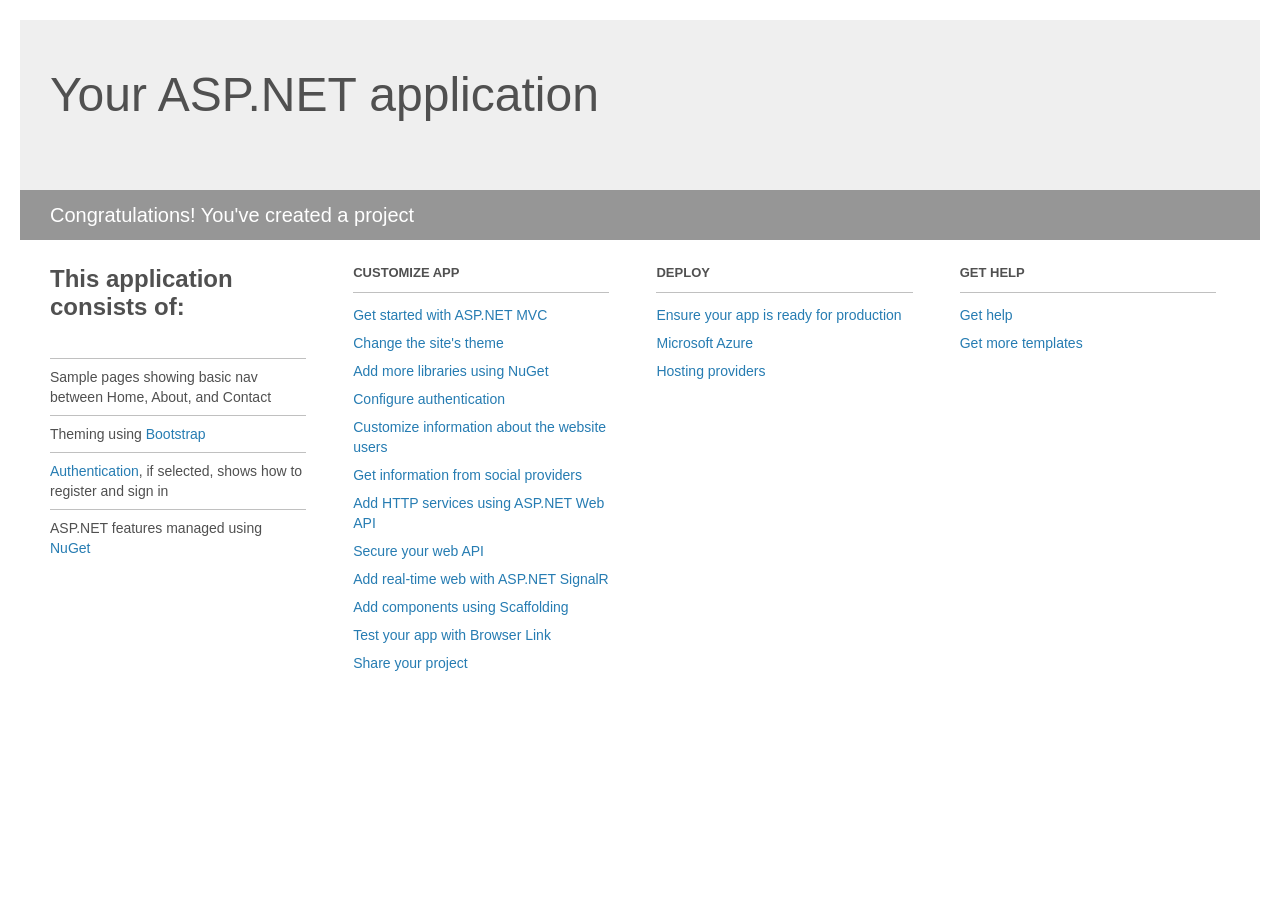
<file: Smps.Web/Project_Readme.html>
﻿<!DOCTYPE html>
<html lang="en">
<head>
    <meta charset="utf-8" />
    <title>Your ASP.NET application</title>
    <style>
        body {
            background: #fff;
            color: #505050;
            font: 14px 'Segoe UI', tahoma, arial, helvetica, sans-serif;
            margin: 20px;
            padding: 0;
        }

        #header {
            background: #efefef;
            padding: 0;
        }

        h1 {
            font-size: 48px;
            font-weight: normal;
            margin: 0;
            padding: 0 30px;
            line-height: 150px;
        }

        p {
            font-size: 20px;
            color: #fff;
            background: #969696;
            padding: 0 30px;
            line-height: 50px;
        }

        #main {
            padding: 5px 30px;
        }

        .section {
            width: 21.7%;
            float: left;
            margin: 0 0 0 4%;
        }

            .section h2 {
                font-size: 13px;
                text-transform: uppercase;
                margin: 0;
                border-bottom: 1px solid silver;
                padding-bottom: 12px;
                margin-bottom: 8px;
            }

            .section.first {
                margin-left: 0;
            }

                .section.first h2 {
                    font-size: 24px;
                    text-transform: none;
                    margin-bottom: 25px;
                    border: none;
                }

                .section.first li {
                    border-top: 1px solid silver;
                    padding: 8px 0;
                }

            .section.last {
                margin-right: 0;
            }

        ul {
            list-style: none;
            padding: 0;
            margin: 0;
            line-height: 20px;
        }

        li {
            padding: 4px 0;
        }

        a {
            color: #267cb2;
            text-decoration: none;
        }

            a:hover {
                text-decoration: underline;
            }
    </style>
</head>
<body>

    <div id="header">
        <h1>Your ASP.NET application</h1>
        <p>Congratulations! You've created a project</p>
    </div>

    <div id="main">
        <div class="section first">
            <h2>This application consists of:</h2>
            <ul>
                <li>Sample pages showing basic nav between Home, About, and Contact</li>
                <li>Theming using <a href="http://go.microsoft.com/fwlink/?LinkID=615519">Bootstrap</a></li>
                <li><a href="http://go.microsoft.com/fwlink/?LinkID=615520">Authentication</a>, if selected, shows how to register and sign in</li>
                <li>ASP.NET features managed using <a href="http://go.microsoft.com/fwlink/?LinkID=320756">NuGet</a></li>
            </ul>
        </div>

        <div class="section">
            <h2>Customize app</h2>
            <ul>
                <li><a href="http://go.microsoft.com/fwlink/?LinkID=615541">Get started with ASP.NET MVC</a></li>
                <li><a href="http://go.microsoft.com/fwlink/?LinkID=615523">Change the site's theme</a></li>
                <li><a href="http://go.microsoft.com/fwlink/?LinkID=615524">Add more libraries using NuGet</a></li>
                <li><a href="http://go.microsoft.com/fwlink/?LinkID=615542">Configure authentication</a></li>
                <li><a href="http://go.microsoft.com/fwlink/?LinkID=615526">Customize information about the website users</a></li>
                <li><a href="http://go.microsoft.com/fwlink/?LinkID=615527">Get information from social providers</a></li>
                <li><a href="http://go.microsoft.com/fwlink/?LinkID=615528">Add HTTP services using ASP.NET Web API</a></li>
                <li><a href="http://go.microsoft.com/fwlink/?LinkID=615529">Secure your web API</a></li>
                <li><a href="http://go.microsoft.com/fwlink/?LinkID=615530">Add real-time web with ASP.NET SignalR</a></li>
                <li><a href="http://go.microsoft.com/fwlink/?LinkID=615531">Add components using Scaffolding</a></li>
                <li><a href="http://go.microsoft.com/fwlink/?LinkID=615532">Test your app with Browser Link</a></li>
                <li><a href="http://go.microsoft.com/fwlink/?LinkID=615533">Share your project</a></li>
            </ul>
        </div>

        <div class="section">
            <h2>Deploy</h2>
            <ul>
                <li><a href="http://go.microsoft.com/fwlink/?LinkID=615534">Ensure your app is ready for production</a></li>
                <li><a href="http://go.microsoft.com/fwlink/?LinkID=615535">Microsoft Azure</a></li>
                <li><a href="http://go.microsoft.com/fwlink/?LinkID=615536">Hosting providers</a></li>
            </ul>
        </div>

        <div class="section last">
            <h2>Get help</h2>
            <ul>
                <li><a href="http://go.microsoft.com/fwlink/?LinkID=615537">Get help</a></li>
                <li><a href="http://go.microsoft.com/fwlink/?LinkID=615538">Get more templates</a></li>
            </ul>
        </div>
    </div>

</body>
</html>
</file>
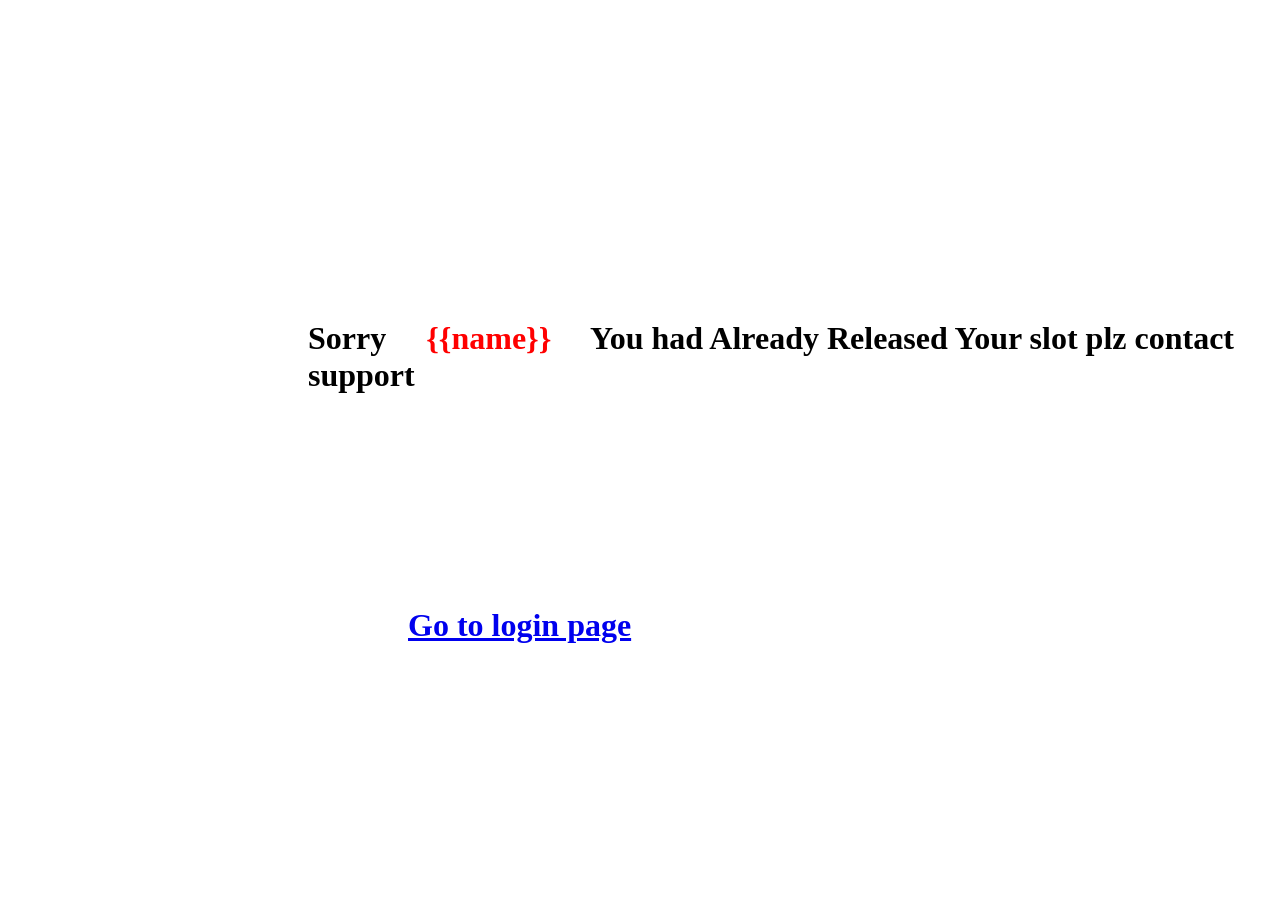
<file: Smps.UI.Web/Views/Holder/HolderErrorpage.html>
﻿<!DOCTYPE html>
<html>
<head>
    <title></title>
    <meta charset="utf-8" />
</head>
<body>
    <h1 style="margin-left:300px;margin-top:320px">Sorry &nbsp; &nbsp;&nbsp;<b style="color:red;font-weight: bold;">{{name}}</b> &nbsp;&nbsp;&nbsp;&nbsp;You had Already Released Your slot plz contact support </h1>
    <br />
    <br />
    <br />
    <br />
    <h1 style="margin-left: 400px; margin-top: 120px"><a href="#/login">Go to login page</a></h1>
</body>
</html>
</file>
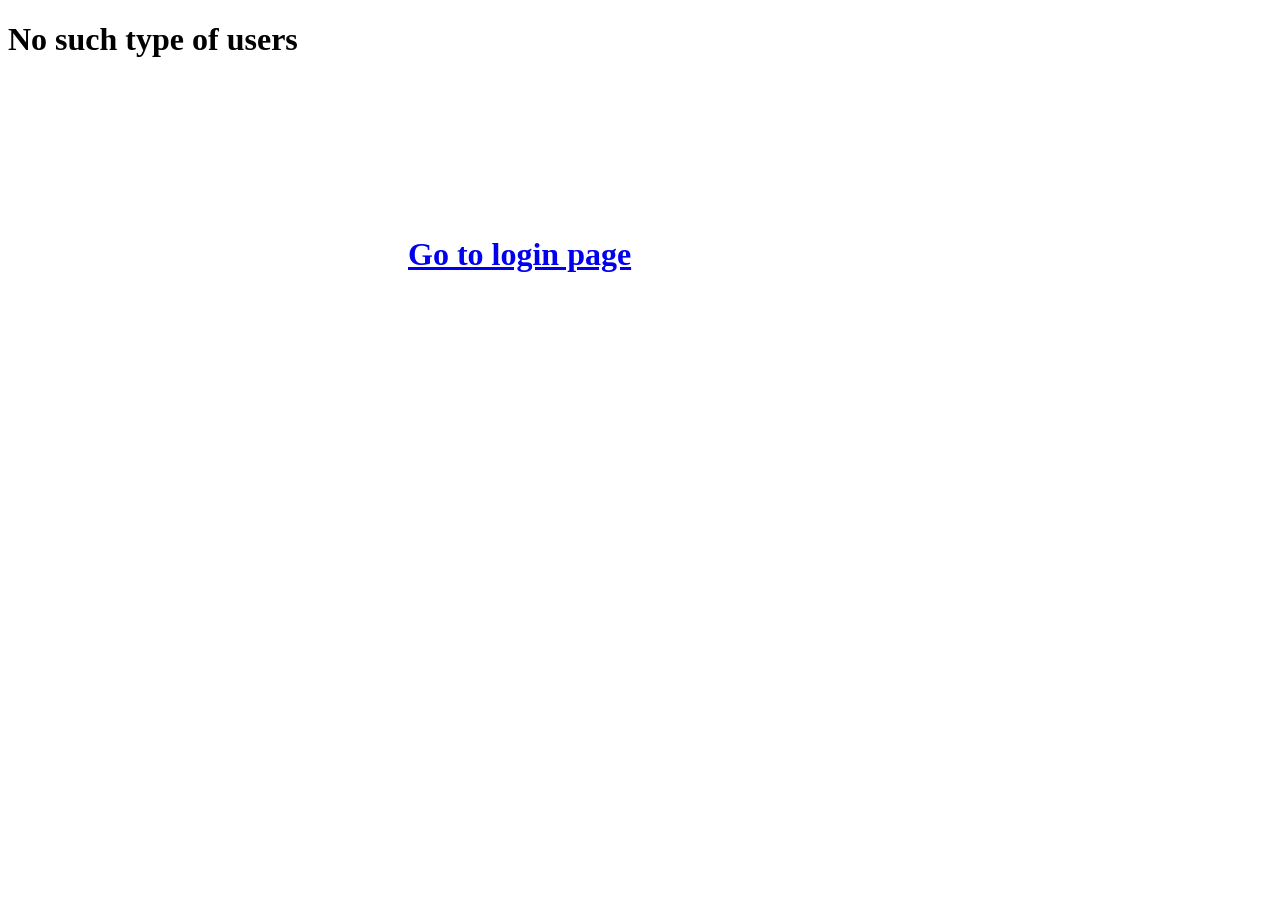
<file: Smps.UI.Web/Views/Seeker/SeekerError.html>
﻿<!DOCTYPE html>
<html>
<head>
    <title></title>
    <meta charset="utf-8" />
</head>
<body>
<h1>No such type of users</h1><br/><br/>
    <h1 style="margin-left: 400px; margin-top: 120px"><a href="#/login">Go to login page</a></h1>
</body>
</html>
</file>
